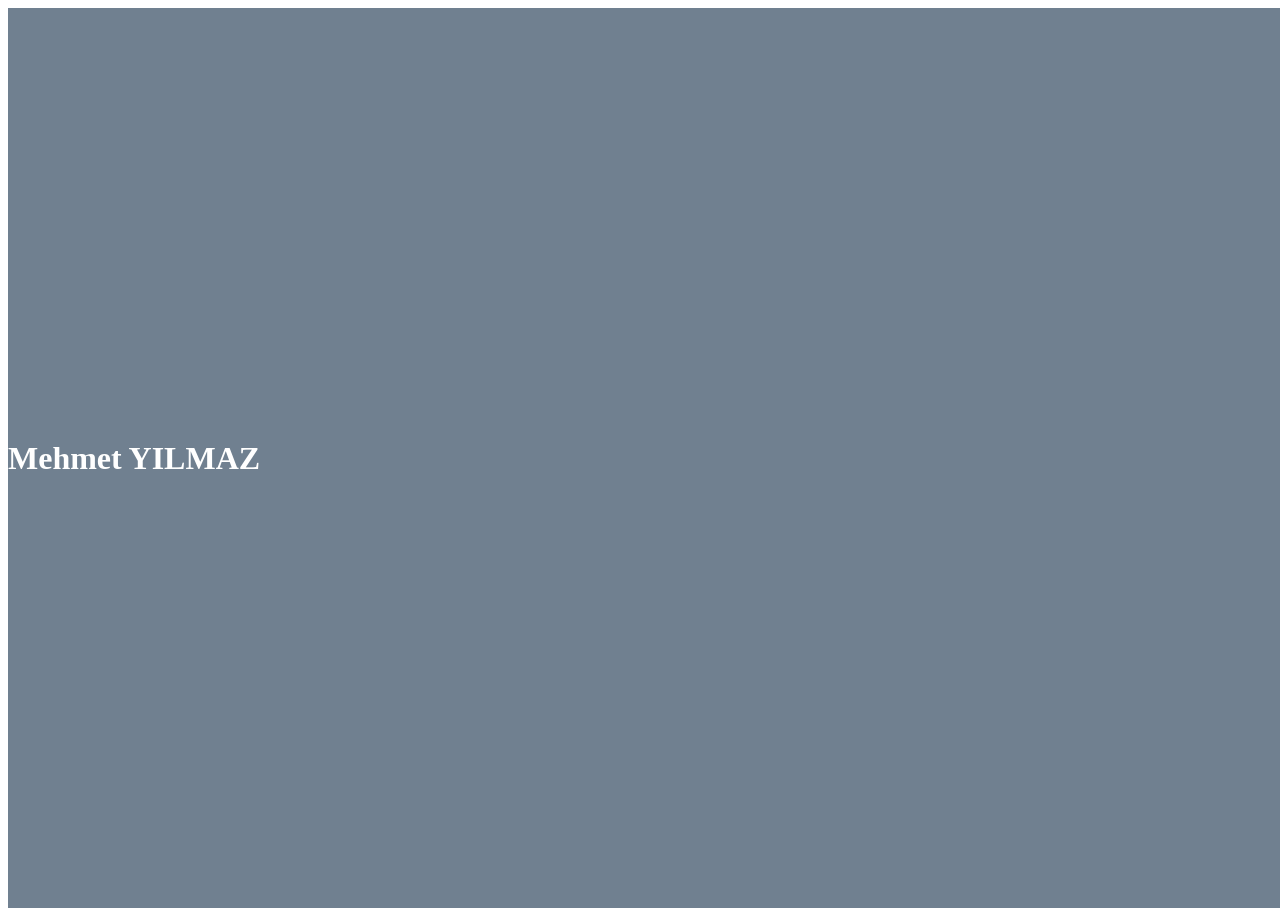
<file: index.htm>
<!DOCTYPE html>
<html lang="en">
<head>
    <meta charset="UTF-8">
    <meta name="viewport" content="width=device-width, initial-scale=1.0">
    <title>Mehmet YILMAZ</title>
</head>
<style>
    .container {
        width: 100vw;
        height: 100vh;
        background: slategrey;
        align-items: center;
    }
    .header {
        width: 100vw;
        height: 100vh;
        align-items: center;
        align-self: center;
        align-content: center;
    }
    h1 {
        font-size: xx-large;
        color: white;
    }

</style>
<body>
    <div class="container">
        <div class="header">
            <div class="title">
                <h1>Mehmet YILMAZ</h1>
            </div>
        </div>
    </div>
</body>
</html>
</file>
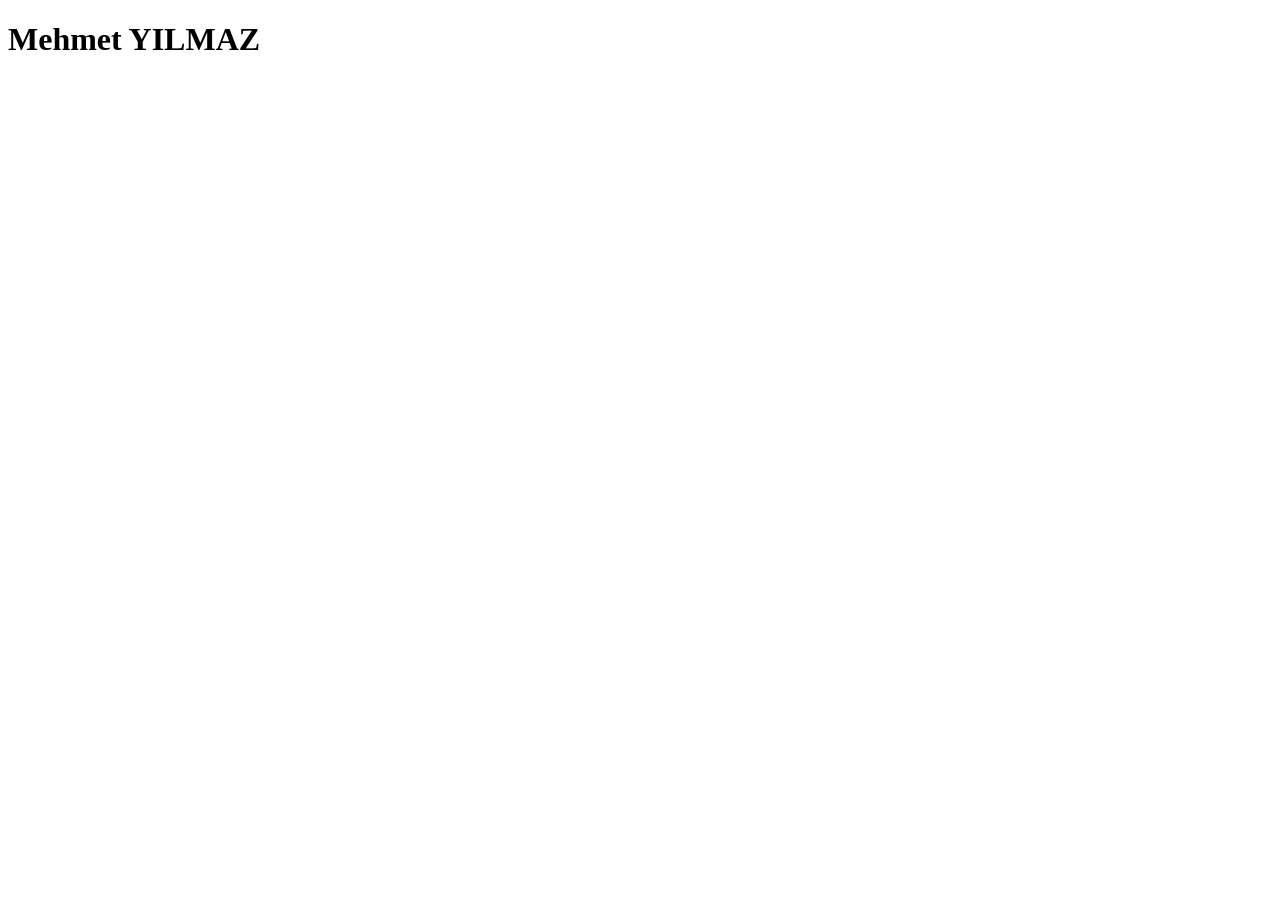
<file: index.html>
<!DOCTYPE html>
<html lang="en">
<head>
    <meta charset="UTF-8">
    <meta name="viewport" content="width=device-width, initial-scale=1.0">
    <title>Mehmet YILMAZ</title>
</head>
<body>
    <h1>Mehmet YILMAZ</h1>
</body>
</html>
</file>
